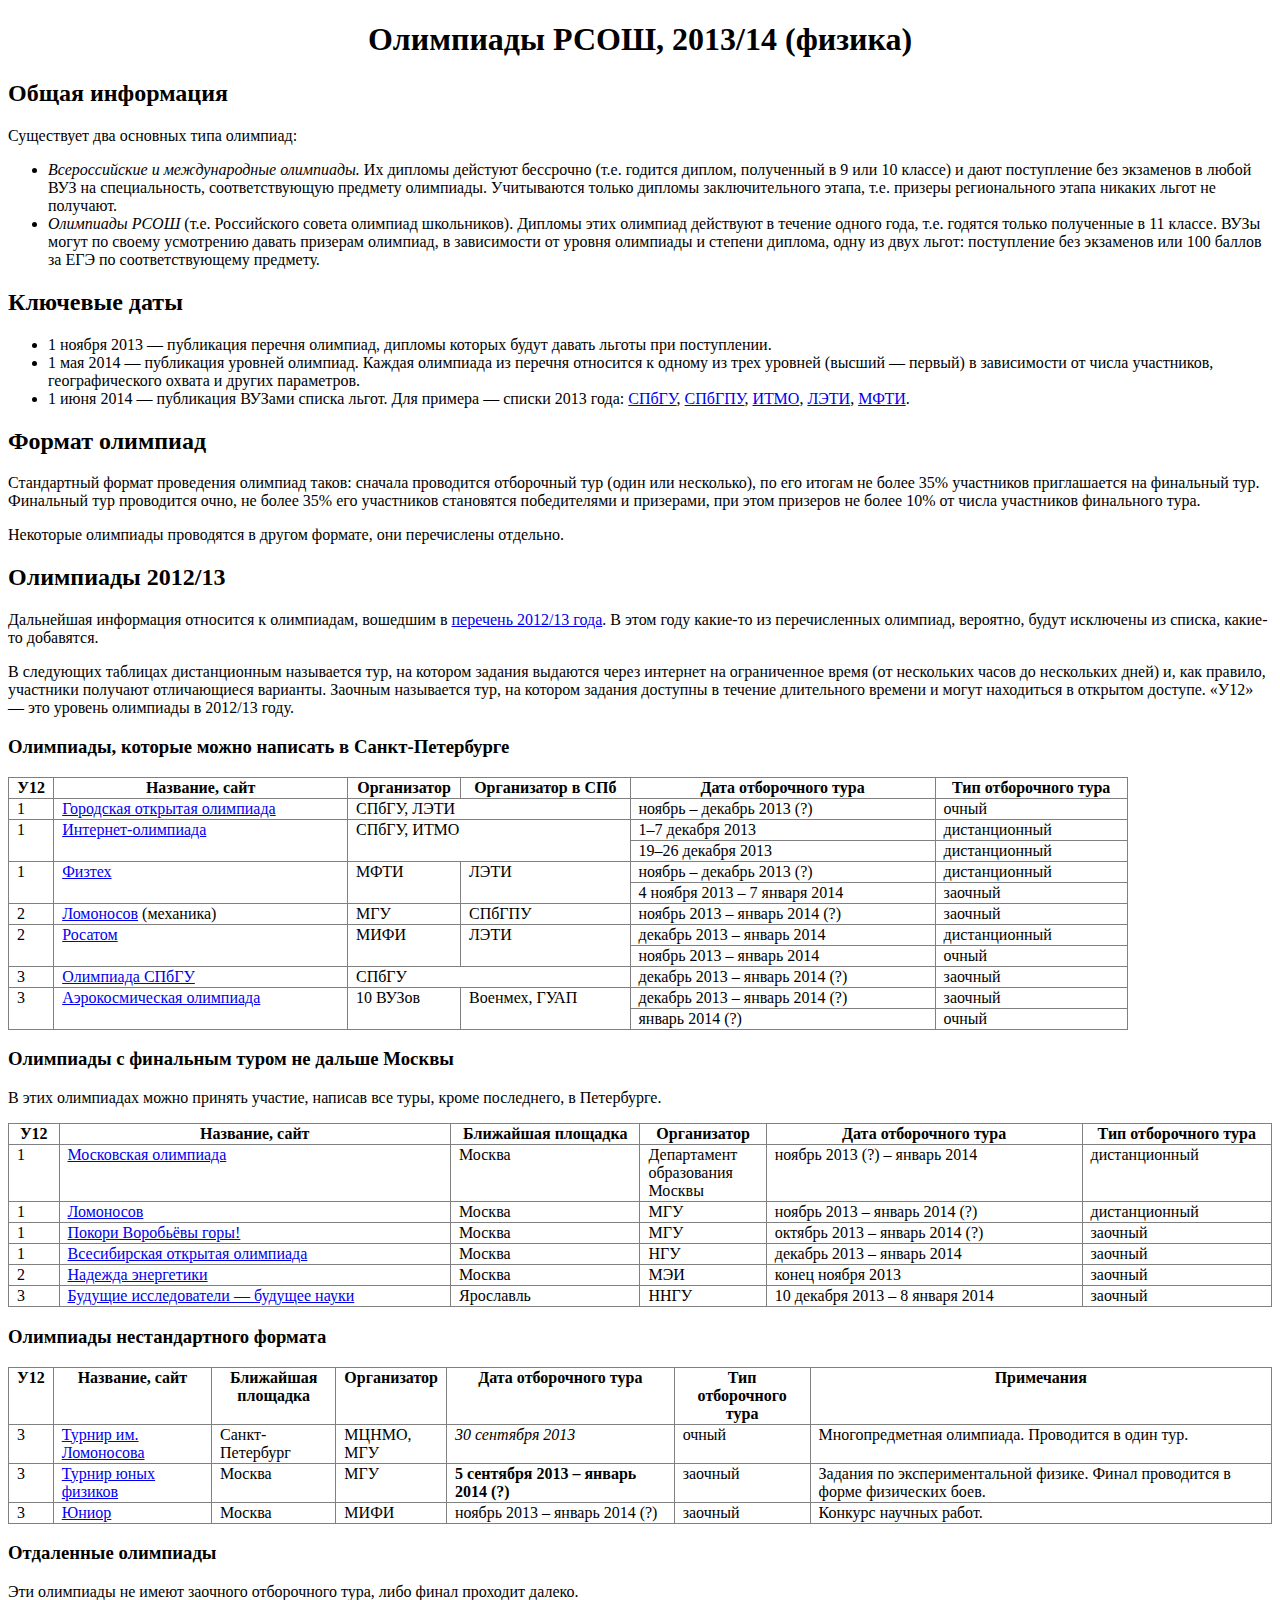
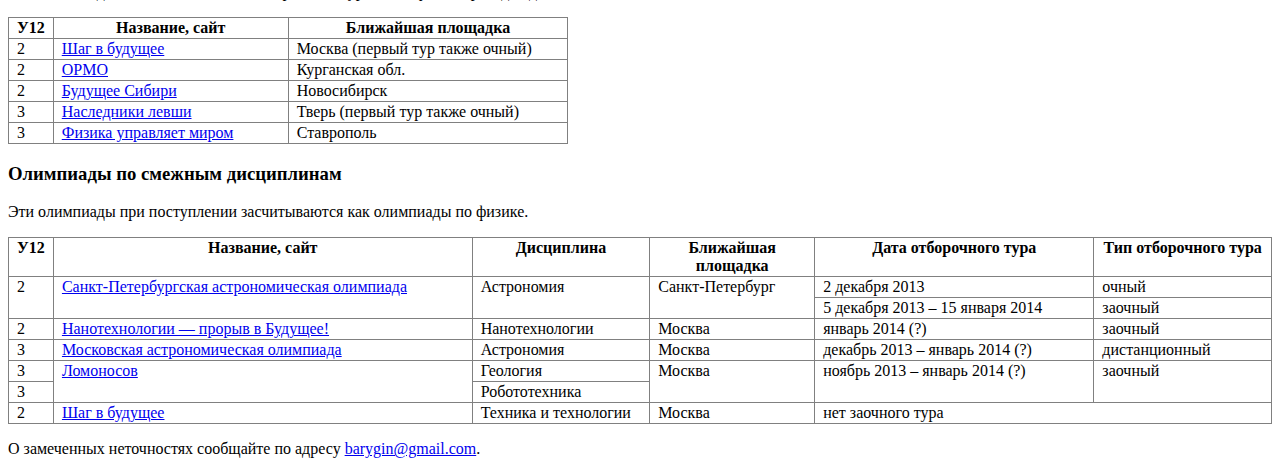
<file: olymp2014.html>
<?xml version="1.0" encoding="utf-8" ?>
<!DOCTYPE html PUBLIC "-//W3C//DTD XHTML 1.0 Transitional//EN" "http://www.w3.org/TR/xhtml1/DTD/xhtml1-transitional.dtd">
<html xmlns="http://www.w3.org/1999/xhtml" xml:lang="en" lang="en">
<head>
<meta http-equiv="Content-Type" content="text/html; charset=utf-8" />
<meta name="generator" content="Docutils 0.10: http://docutils.sourceforge.net/" />
<title>Олимпиады РСОШ, 2013/14 (физика)</title>
<style type="text/css">

/*
:Author: David Goodger (goodger@python.org)
:Id: $Id: html4css1.css 7514 2012-09-14 14:27:12Z milde $
:Copyright: This stylesheet has been placed in the public domain.

Default cascading style sheet for the HTML output of Docutils.

See http://docutils.sf.net/docs/howto/html-stylesheets.html for how to
customize this style sheet.
*/

/* used to remove borders from tables and images */
.borderless, table.borderless td, table.borderless th {
  border: 0 }

table.borderless td, table.borderless th {
  /* Override padding for "table.docutils td" with "! important".
     The right padding separates the table cells. */
  padding: 0 0.5em 0 0 ! important }

.first {
  /* Override more specific margin styles with "! important". */
  margin-top: 0 ! important }

.last, .with-subtitle {
  margin-bottom: 0 ! important }

.hidden {
  display: none }

a.toc-backref {
  text-decoration: none ;
  color: black }

blockquote.epigraph {
  margin: 2em 5em ; }

dl.docutils dd {
  margin-bottom: 0.5em }

object[type="image/svg+xml"], object[type="application/x-shockwave-flash"] {
  overflow: hidden;
}

/* Uncomment (and remove this text!) to get bold-faced definition list terms
dl.docutils dt {
  font-weight: bold }
*/

div.abstract {
  margin: 2em 5em }

div.abstract p.topic-title {
  font-weight: bold ;
  text-align: center }

div.admonition, div.attention, div.caution, div.danger, div.error,
div.hint, div.important, div.note, div.tip, div.warning {
  margin: 2em ;
  border: medium outset ;
  padding: 1em }

div.admonition p.admonition-title, div.hint p.admonition-title,
div.important p.admonition-title, div.note p.admonition-title,
div.tip p.admonition-title {
  font-weight: bold ;
  font-family: sans-serif }

div.attention p.admonition-title, div.caution p.admonition-title,
div.danger p.admonition-title, div.error p.admonition-title,
div.warning p.admonition-title, .code .error {
  color: red ;
  font-weight: bold ;
  font-family: sans-serif }

/* Uncomment (and remove this text!) to get reduced vertical space in
   compound paragraphs.
div.compound .compound-first, div.compound .compound-middle {
  margin-bottom: 0.5em }

div.compound .compound-last, div.compound .compound-middle {
  margin-top: 0.5em }
*/

div.dedication {
  margin: 2em 5em ;
  text-align: center ;
  font-style: italic }

div.dedication p.topic-title {
  font-weight: bold ;
  font-style: normal }

div.figure {
  margin-left: 2em ;
  margin-right: 2em }

div.footer, div.header {
  clear: both;
  font-size: smaller }

div.line-block {
  display: block ;
  margin-top: 1em ;
  margin-bottom: 1em }

div.line-block div.line-block {
  margin-top: 0 ;
  margin-bottom: 0 ;
  margin-left: 1.5em }

div.sidebar {
  margin: 0 0 0.5em 1em ;
  border: medium outset ;
  padding: 1em ;
  background-color: #ffffee ;
  width: 40% ;
  float: right ;
  clear: right }

div.sidebar p.rubric {
  font-family: sans-serif ;
  font-size: medium }

div.system-messages {
  margin: 5em }

div.system-messages h1 {
  color: red }

div.system-message {
  border: medium outset ;
  padding: 1em }

div.system-message p.system-message-title {
  color: red ;
  font-weight: bold }

div.topic {
  margin: 2em }

h1.section-subtitle, h2.section-subtitle, h3.section-subtitle,
h4.section-subtitle, h5.section-subtitle, h6.section-subtitle {
  margin-top: 0.4em }

h1.title {
  text-align: center }

h2.subtitle {
  text-align: center }

hr.docutils {
  width: 75% }

img.align-left, .figure.align-left, object.align-left {
  clear: left ;
  float: left ;
  margin-right: 1em }

img.align-right, .figure.align-right, object.align-right {
  clear: right ;
  float: right ;
  margin-left: 1em }

img.align-center, .figure.align-center, object.align-center {
  display: block;
  margin-left: auto;
  margin-right: auto;
}

.align-left {
  text-align: left }

.align-center {
  clear: both ;
  text-align: center }

.align-right {
  text-align: right }

/* reset inner alignment in figures */
div.align-right {
  text-align: inherit }

/* div.align-center * { */
/*   text-align: left } */

ol.simple, ul.simple {
  margin-bottom: 1em }

ol.arabic {
  list-style: decimal }

ol.loweralpha {
  list-style: lower-alpha }

ol.upperalpha {
  list-style: upper-alpha }

ol.lowerroman {
  list-style: lower-roman }

ol.upperroman {
  list-style: upper-roman }

p.attribution {
  text-align: right ;
  margin-left: 50% }

p.caption {
  font-style: italic }

p.credits {
  font-style: italic ;
  font-size: smaller }

p.label {
  white-space: nowrap }

p.rubric {
  font-weight: bold ;
  font-size: larger ;
  color: maroon ;
  text-align: center }

p.sidebar-title {
  font-family: sans-serif ;
  font-weight: bold ;
  font-size: larger }

p.sidebar-subtitle {
  font-family: sans-serif ;
  font-weight: bold }

p.topic-title {
  font-weight: bold }

pre.address {
  margin-bottom: 0 ;
  margin-top: 0 ;
  font: inherit }

pre.literal-block, pre.doctest-block, pre.math, pre.code {
  margin-left: 2em ;
  margin-right: 2em }

pre.code .ln { color: grey; } /* line numbers */
pre.code, code { background-color: #eeeeee }
pre.code .comment, code .comment { color: #5C6576 }
pre.code .keyword, code .keyword { color: #3B0D06; font-weight: bold }
pre.code .literal.string, code .literal.string { color: #0C5404 }
pre.code .name.builtin, code .name.builtin { color: #352B84 }
pre.code .deleted, code .deleted { background-color: #DEB0A1}
pre.code .inserted, code .inserted { background-color: #A3D289}

span.classifier {
  font-family: sans-serif ;
  font-style: oblique }

span.classifier-delimiter {
  font-family: sans-serif ;
  font-weight: bold }

span.interpreted {
  font-family: sans-serif }

span.option {
  white-space: nowrap }

span.pre {
  white-space: pre }

span.problematic {
  color: red }

span.section-subtitle {
  /* font-size relative to parent (h1..h6 element) */
  font-size: 80% }

table.citation {
  border-left: solid 1px gray;
  margin-left: 1px }

table.docinfo {
  margin: 2em 4em }

table.docutils {
  margin-top: 0.5em ;
  margin-bottom: 0.5em }

table.footnote {
  border-left: solid 1px black;
  margin-left: 1px }

table.docutils td, table.docutils th,
table.docinfo td, table.docinfo th {
  padding-left: 0.5em ;
  padding-right: 0.5em ;
  vertical-align: top }

table.docutils th.field-name, table.docinfo th.docinfo-name {
  font-weight: bold ;
  text-align: left ;
  white-space: nowrap ;
  padding-left: 0 }

h1 tt.docutils, h2 tt.docutils, h3 tt.docutils,
h4 tt.docutils, h5 tt.docutils, h6 tt.docutils {
  font-size: 100% }

ul.auto-toc {
  list-style-type: none }

</style>
<style type="text/css">

table {
border-collapse: collapse;
}

</style>
</head>
<body>
<div class="document" id="id1">
<h1 class="title">Олимпиады РСОШ, 2013/14 (физика)</h1>

<div class="section" id="id2">
<h2>Общая информация</h2>
<p>Существует два основных типа олимпиад:</p>
<ul class="simple">
<li><em>Всероссийские и международные олимпиады.</em>
Их дипломы дейстуют бессрочно (т.е. годится диплом, полученный в 9 или 10
классе) и дают поступление без экзаменов в любой ВУЗ на специальность,
соответствующую предмету олимпиады. Учитываются только дипломы
заключительного этапа, т.е. призеры регионального этапа никаких льгот не
получают.</li>
<li><em>Олимпиады РСОШ</em> (т.е. Российского совета олимпиад школьников).
Дипломы этих олимпиад действуют в течение одного года, т.е. годятся только
полученные в 11 классе. ВУЗы могут по своему усмотрению давать призерам
олимпиад, в зависимости от уровня олимпиады и степени диплома, одну из
двух льгот: поступление без экзаменов или 100 баллов за ЕГЭ по
соответствующему предмету.</li>
</ul>
</div>
<div class="section" id="id3">
<h2>Ключевые даты</h2>
<ul class="simple">
<li>1 ноября 2013 — публикация перечня олимпиад, дипломы которых будут давать
льготы при поступлении.</li>
<li>1 мая 2014 — публикация уровней олимпиад. Каждая олимпиада из перечня
относится к одному из трех уровней (высший — первый) в зависимости от
числа участников, географического охвата и других параметров.</li>
<li>1 июня 2014 — публикация ВУЗами списка льгот. Для примера — списки 2013 года:
<a class="reference external" href="http://www.abiturient.spbu.ru/data/bak/vpo_shcool_lgot_2013.htm">СПбГУ</a>, <a class="reference external" href="http://www.spbstu.ru/education/entrance/doc/rating_olimpiad_2013.pdf">СПбГПУ</a>, <a class="reference external" href="http://abit.ifmo.ru/olymp2013">ИТМО</a>, <a class="reference external" href="http://eltech.ru/assets/files/abiturient/priemnaya-komissiya/pravila-priema/lgoty-predostavlyaemye-pobeditelyam-i-prizeram-olimpiad.doc">ЛЭТИ</a>, <a class="reference external" href="http://mipt.ru/education/abitur/pk/ent2013.html">МФТИ</a>.</li>
</ul>
</div>
<div class="section" id="id9">
<h2>Формат олимпиад</h2>
<p>Стандартный формат проведения олимпиад таков: сначала проводится отборочный тур
(один или несколько), по его итогам не более 35% участников приглашается на
финальный тур. Финальный тур проводится очно, не более 35% его участников
становятся победителями и призерами, при этом призеров не более 10% от числа
участников финального тура.</p>
<p>Некоторые олимпиады проводятся в другом формате, они перечислены отдельно.</p>
</div>
<div class="section" id="id10">
<h2>Олимпиады 2012/13</h2>
<p>Дальнейшая информация относится к олимпиадам, вошедшим в <a class="reference external" href="http://минобрнауки.рф/документы/3385/файл/2203/13.05.16-Письмо_ИР-388.pdf">перечень 2012/13
года</a>. В этом году какие-то из перечисленных олимпиад, вероятно, будут
исключены из списка, какие-то добавятся.</p>
<p>В следующих таблицах дистанционным называется тур, на котором задания
выдаются через интернет на ограниченное время (от нескольких часов до
нескольких дней) и, как правило, участники получают отличающиеся варианты.
Заочным называется тур, на котором задания доступны в течение длительного
времени и могут находиться в открытом доступе.
«У12» — это уровень олимпиады в 2012/13 году.</p>
<div class="section" id="id12">
<h3>Олимпиады, которые можно написать в Санкт-Петербурге</h3>
<table border="1" class="docutils">
<colgroup>
<col width="4%" />
<col width="26%" />
<col width="10%" />
<col width="15%" />
<col width="27%" />
<col width="17%" />
</colgroup>
<thead valign="bottom">
<tr><th class="head">У12</th>
<th class="head">Название, сайт</th>
<th class="head">Организатор</th>
<th class="head">Организатор в СПб</th>
<th class="head">Дата отборочного тура</th>
<th class="head">Тип отборочного тура</th>
</tr>
</thead>
<tbody valign="top">
<tr><td>1</td>
<td><a class="reference external" href="http://physolymp.spb.ru/">Городская открытая олимпиада</a></td>
<td colspan="2">СПбГУ, ЛЭТИ</td>
<td>ноябрь – декабрь 2013 (?)</td>
<td>очный</td>
</tr>
<tr><td rowspan="2">1</td>
<td rowspan="2"><a class="reference external" href="http://barsic.spbu.ru/olymp/index.html">Интернет-олимпиада</a></td>
<td colspan="2" rowspan="2">СПбГУ, ИТМО</td>
<td>1–7 декабря 2013</td>
<td>дистанционный</td>
</tr>
<tr><td>19–26 декабря 2013</td>
<td>дистанционный</td>
</tr>
<tr><td rowspan="2">1</td>
<td rowspan="2"><a class="reference external" href="http://olymp.mipt.ru/index.html">Физтех</a></td>
<td rowspan="2">МФТИ</td>
<td rowspan="2">ЛЭТИ</td>
<td>ноябрь – декабрь 2013 (?)</td>
<td>дистанционный</td>
</tr>
<tr><td>4 ноября 2013 – 7 января 2014</td>
<td>заочный</td>
</tr>
<tr><td>2</td>
<td><a class="reference external" href="http://lomonosov.msu.ru/">Ломоносов</a> (механика)</td>
<td>МГУ</td>
<td>СПбГПУ</td>
<td>ноябрь 2013 – январь 2014 (?)</td>
<td>заочный</td>
</tr>
<tr><td rowspan="2">2</td>
<td rowspan="2"><a class="reference external" href="http://mephi.ru/entrant/olimpiads/rosatom/">Росатом</a></td>
<td rowspan="2">МИФИ</td>
<td rowspan="2">ЛЭТИ</td>
<td>декабрь 2013 – январь 2014</td>
<td>дистанционный</td>
</tr>
<tr><td>ноябрь 2013 – январь 2014</td>
<td>очный</td>
</tr>
<tr><td>3</td>
<td><a class="reference external" href="http://abiturient.spbu.ru/index.php/russkij/olimpiada-shkolnikov/fizika">Олимпиада СПбГУ</a></td>
<td colspan="2">СПбГУ</td>
<td>декабрь 2013 – январь 2014 (?)</td>
<td>заочный</td>
</tr>
<tr><td rowspan="2">3</td>
<td rowspan="2"><a class="reference external" href="http://www.spaceolymp.ru/">Аэрокосмическая олимпиада</a></td>
<td rowspan="2">10 ВУЗов</td>
<td rowspan="2">Военмех, ГУАП</td>
<td>декабрь 2013 – январь 2014 (?)</td>
<td>заочный</td>
</tr>
<tr><td>январь 2014 (?)</td>
<td>очный</td>
</tr>
</tbody>
</table>
</div>
<div class="section" id="id20">
<h3>Олимпиады с финальным туром не дальше Москвы</h3>
<p>В этих олимпиадах можно принять участие, написав все туры, кроме последнего, в Петербурге.</p>
<table border="1" class="docutils">
<colgroup>
<col width="4%" />
<col width="31%" />
<col width="15%" />
<col width="10%" />
<col width="25%" />
<col width="16%" />
</colgroup>
<thead valign="bottom">
<tr><th class="head">У12</th>
<th class="head">Название, сайт</th>
<th class="head">Ближайшая площадка</th>
<th class="head">Организатор</th>
<th class="head">Дата отборочного тура</th>
<th class="head">Тип отборочного тура</th>
</tr>
</thead>
<tbody valign="top">
<tr><td>1</td>
<td><a class="reference external" href="http://mosphys.olimpiada.ru/">Московская олимпиада</a></td>
<td>Москва</td>
<td>Департамент
образования
Москвы</td>
<td>ноябрь 2013 (?) – январь 2014</td>
<td>дистанционный</td>
</tr>
<tr><td>1</td>
<td><a class="reference external" href="http://lomonosov.msu.ru/">Ломоносов</a></td>
<td>Москва</td>
<td>МГУ</td>
<td>ноябрь 2013 – январь 2014 (?)</td>
<td>дистанционный</td>
</tr>
<tr><td>1</td>
<td><a class="reference external" href="http://www.mk.ru/msu/">Покори Воробьёвы горы!</a></td>
<td>Москва</td>
<td>МГУ</td>
<td>октябрь 2013 – январь 2014 (?)</td>
<td>заочный</td>
</tr>
<tr><td>1</td>
<td><a class="reference external" href="http://vsesib.nsesc.ru/">Всесибирская открытая олимпиада</a></td>
<td>Москва</td>
<td>НГУ</td>
<td>декабрь 2013 – январь 2014</td>
<td>заочный</td>
</tr>
<tr><td>2</td>
<td><a class="reference external" href="http://www.energy-hope.ru/">Надежда энергетики</a></td>
<td>Москва</td>
<td>МЭИ</td>
<td>конец ноября 2013</td>
<td>заочный</td>
</tr>
<tr><td>3</td>
<td><a class="reference external" href="http://www.unn.ru/bibn/">Будущие исследователи — будущее науки</a></td>
<td>Ярославль</td>
<td>ННГУ</td>
<td>10 декабря 2013 – 8 января 2014</td>
<td>заочный</td>
</tr>
</tbody>
</table>
</div>
<div class="section" id="id26">
<h3>Олимпиады нестандартного формата</h3>
<table border="1" class="docutils">
<colgroup>
<col width="2%" />
<col width="13%" />
<col width="10%" />
<col width="6%" />
<col width="19%" />
<col width="11%" />
<col width="39%" />
</colgroup>
<thead valign="bottom">
<tr><th class="head">У12</th>
<th class="head">Название, сайт</th>
<th class="head">Ближайшая площадка</th>
<th class="head">Организатор</th>
<th class="head">Дата отборочного тура</th>
<th class="head">Тип отборочного тура</th>
<th class="head">Примечания</th>
</tr>
</thead>
<tbody valign="top">
<tr><td>3</td>
<td><a class="reference external" href="http://olympiads.mccme.ru/turlom/">Турнир им. Ломоносова</a></td>
<td>Санкт-Петербург</td>
<td>МЦНМО, МГУ</td>
<td><em>30 сентября 2013</em></td>
<td>очный</td>
<td>Многопредметная олимпиада. Проводится в один тур.</td>
</tr>
<tr><td>3</td>
<td><a class="reference external" href="http://www.rusypt.msu.ru/index.shtml">Турнир юных физиков</a></td>
<td>Москва</td>
<td>МГУ</td>
<td><strong>5 сентября 2013 – январь 2014 (?)</strong></td>
<td>заочный</td>
<td>Задания по экспериментальной физике. Финал проводится в форме физических боев.</td>
</tr>
<tr><td>3</td>
<td><a class="reference external" href="http://junior-fair.org/">Юниор</a></td>
<td>Москва</td>
<td>МИФИ</td>
<td>ноябрь 2013 – январь 2014 (?)</td>
<td>заочный</td>
<td>Конкурс научных работ.</td>
</tr>
</tbody>
</table>
</div>
<div class="section" id="id30">
<h3>Отдаленные олимпиады</h3>
<p>Эти олимпиады не имеют заочного отборочного тура, либо финал проходит далеко.</p>
<table border="1" class="docutils">
<colgroup>
<col width="8%" />
<col width="42%" />
<col width="51%" />
</colgroup>
<thead valign="bottom">
<tr><th class="head">У12</th>
<th class="head">Название, сайт</th>
<th class="head">Ближайшая площадка</th>
</tr>
</thead>
<tbody valign="top">
<tr><td>2</td>
<td><a class="reference external" href="http://cendop.bmstu.ru/olymp/">Шаг в будущее</a></td>
<td>Москва (первый тур также очный)</td>
</tr>
<tr><td>2</td>
<td><a class="reference external" href="http://abiturient.tsu.ru/ormo/">ОРМО</a></td>
<td>Курганская обл.</td>
</tr>
<tr><td>2</td>
<td><a class="reference external" href="http://olympiada-sfo.nstu.ru/">Будущее Сибири</a></td>
<td>Новосибирск</td>
</tr>
<tr><td>3</td>
<td><a class="reference external" href="http://tsu.tula.ru/abitur/olimp/">Наследники левши</a></td>
<td>Тверь (первый тур также очный)</td>
</tr>
<tr><td>3</td>
<td><a class="reference external" href="http://school.ncstu.ru/formRegOlymp">Физика управляет миром</a></td>
<td>Ставрополь</td>
</tr>
</tbody>
</table>
</div>
<div class="section" id="id36">
<h3>Олимпиады по смежным дисциплинам</h3>
<p>Эти олимпиады при поступлении засчитываются как олимпиады по физике.</p>
<table border="1" class="docutils">
<colgroup>
<col width="3%" />
<col width="33%" />
<col width="14%" />
<col width="13%" />
<col width="22%" />
<col width="14%" />
</colgroup>
<thead valign="bottom">
<tr><th class="head">У12</th>
<th class="head">Название, сайт</th>
<th class="head">Дисциплина</th>
<th class="head">Ближайшая площадка</th>
<th class="head">Дата отборочного тура</th>
<th class="head">Тип отборочного тура</th>
</tr>
</thead>
<tbody valign="top">
<tr><td rowspan="2">2</td>
<td rowspan="2"><a class="reference external" href="http://school.astro.spbu.ru/">Санкт-Петербургская астрономическая олимпиада</a></td>
<td rowspan="2">Астрономия</td>
<td rowspan="2">Санкт-Петербург</td>
<td>2 декабря 2013</td>
<td>очный</td>
</tr>
<tr><td>5 декабря 2013 – 15 января 2014</td>
<td>заочный</td>
</tr>
<tr><td>2</td>
<td><a class="reference external" href="http://www.nanometer.ru/olymp2_o7.html">Нанотехнологии — прорыв в Будущее!</a></td>
<td>Нанотехнологии</td>
<td>Москва</td>
<td>январь 2014 (?)</td>
<td>заочный</td>
</tr>
<tr><td>3</td>
<td><a class="reference external" href="http://mosastro.olimpiada.ru/">Московская астрономическая олимпиада</a></td>
<td>Астрономия</td>
<td>Москва</td>
<td>декабрь 2013 – январь 2014 (?)</td>
<td>дистанционный</td>
</tr>
<tr><td>3</td>
<td rowspan="2"><a class="reference external" href="http://lomonosov.msu.ru/">Ломоносов</a></td>
<td>Геология</td>
<td rowspan="2">Москва</td>
<td rowspan="2">ноябрь 2013 – январь 2014 (?)</td>
<td rowspan="2">заочный</td>
</tr>
<tr><td>3</td>
<td>Робототехника</td>
</tr>
<tr><td>2</td>
<td><a class="reference external" href="http://cendop.bmstu.ru/olymp/">Шаг в будущее</a></td>
<td>Техника и технологии</td>
<td>Москва</td>
<td colspan="2">нет заочного тура</td>
</tr>
</tbody>
</table>
<p>О замеченных неточностях сообщайте по адресу <a class="reference external" href="mailto:barygin&#64;gmail.com">barygin&#64;gmail.com</a>.</p>
</div>
</div>
</div>
</body>
</html>
</file>
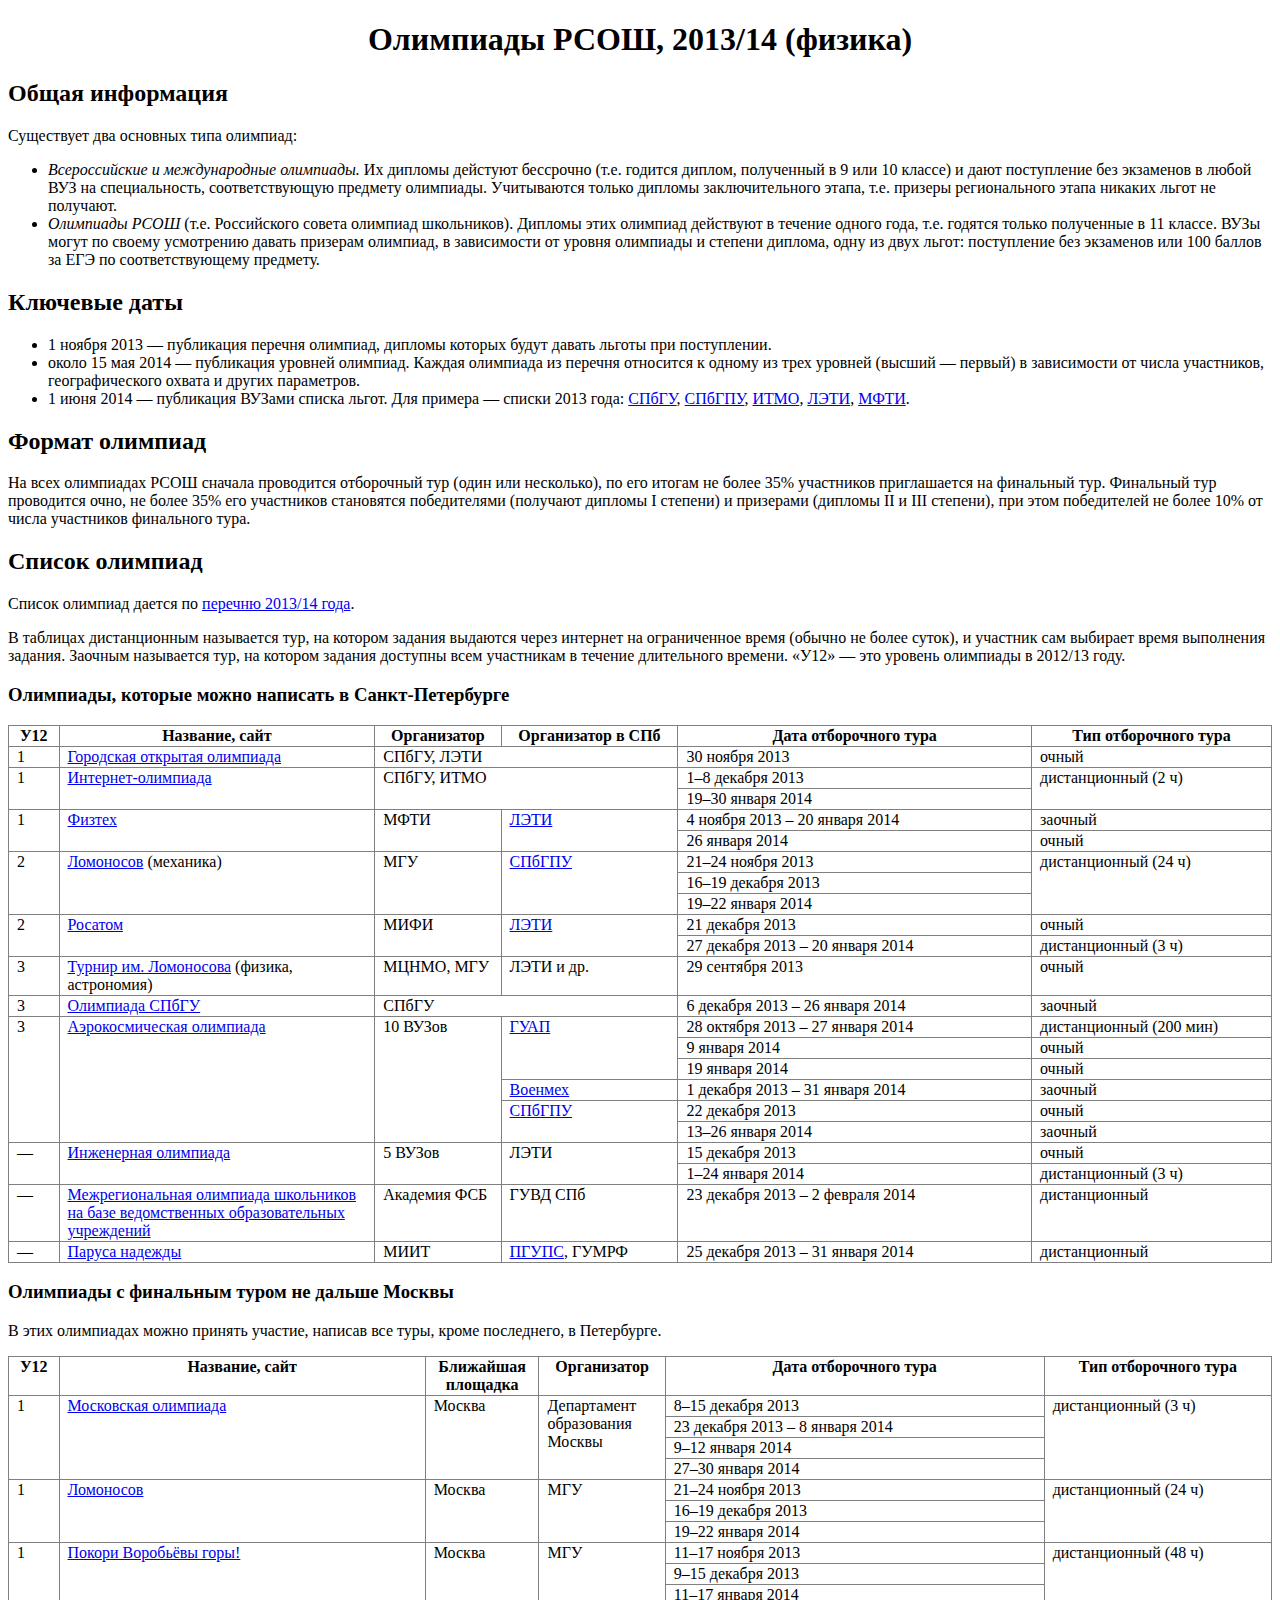
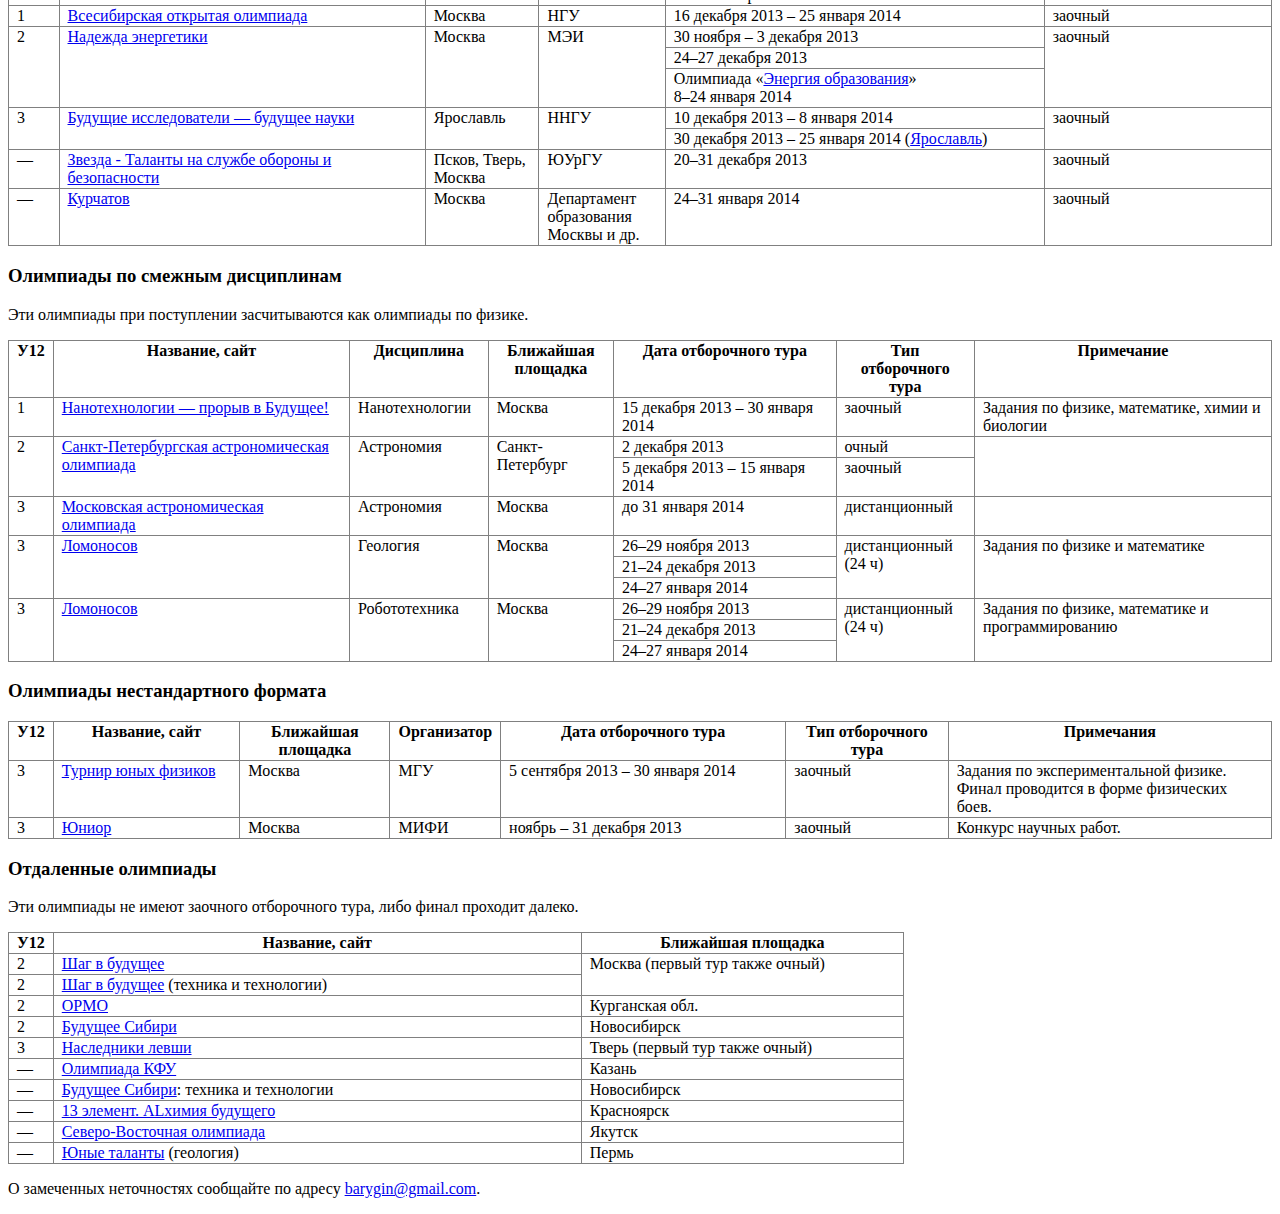
<file: teaching/olymp2014.html>
<?xml version="1.0" encoding="utf-8" ?>
<!DOCTYPE html PUBLIC "-//W3C//DTD XHTML 1.0 Transitional//EN" "http://www.w3.org/TR/xhtml1/DTD/xhtml1-transitional.dtd">
<html xmlns="http://www.w3.org/1999/xhtml" xml:lang="en" lang="en">
<head>
<meta http-equiv="Content-Type" content="text/html; charset=utf-8" />
<meta name="generator" content="Docutils 0.11: http://docutils.sourceforge.net/" />
<title>Олимпиады РСОШ, 2013/14 (физика)</title>
<style type="text/css">

/*
:Author: David Goodger (goodger@python.org)
:Id: $Id: html4css1.css 7614 2013-02-21 15:55:51Z milde $
:Copyright: This stylesheet has been placed in the public domain.

Default cascading style sheet for the HTML output of Docutils.

See http://docutils.sf.net/docs/howto/html-stylesheets.html for how to
customize this style sheet.
*/

/* used to remove borders from tables and images */
.borderless, table.borderless td, table.borderless th {
  border: 0 }

table.borderless td, table.borderless th {
  /* Override padding for "table.docutils td" with "! important".
     The right padding separates the table cells. */
  padding: 0 0.5em 0 0 ! important }

.first {
  /* Override more specific margin styles with "! important". */
  margin-top: 0 ! important }

.last, .with-subtitle {
  margin-bottom: 0 ! important }

.hidden {
  display: none }

a.toc-backref {
  text-decoration: none ;
  color: black }

blockquote.epigraph {
  margin: 2em 5em ; }

dl.docutils dd {
  margin-bottom: 0.5em }

object[type="image/svg+xml"], object[type="application/x-shockwave-flash"] {
  overflow: hidden;
}

/* Uncomment (and remove this text!) to get bold-faced definition list terms
dl.docutils dt {
  font-weight: bold }
*/

div.abstract {
  margin: 2em 5em }

div.abstract p.topic-title {
  font-weight: bold ;
  text-align: center }

div.admonition, div.attention, div.caution, div.danger, div.error,
div.hint, div.important, div.note, div.tip, div.warning {
  margin: 2em ;
  border: medium outset ;
  padding: 1em }

div.admonition p.admonition-title, div.hint p.admonition-title,
div.important p.admonition-title, div.note p.admonition-title,
div.tip p.admonition-title {
  font-weight: bold ;
  font-family: sans-serif }

div.attention p.admonition-title, div.caution p.admonition-title,
div.danger p.admonition-title, div.error p.admonition-title,
div.warning p.admonition-title, .code .error {
  color: red ;
  font-weight: bold ;
  font-family: sans-serif }

/* Uncomment (and remove this text!) to get reduced vertical space in
   compound paragraphs.
div.compound .compound-first, div.compound .compound-middle {
  margin-bottom: 0.5em }

div.compound .compound-last, div.compound .compound-middle {
  margin-top: 0.5em }
*/

div.dedication {
  margin: 2em 5em ;
  text-align: center ;
  font-style: italic }

div.dedication p.topic-title {
  font-weight: bold ;
  font-style: normal }

div.figure {
  margin-left: 2em ;
  margin-right: 2em }

div.footer, div.header {
  clear: both;
  font-size: smaller }

div.line-block {
  display: block ;
  margin-top: 1em ;
  margin-bottom: 1em }

div.line-block div.line-block {
  margin-top: 0 ;
  margin-bottom: 0 ;
  margin-left: 1.5em }

div.sidebar {
  margin: 0 0 0.5em 1em ;
  border: medium outset ;
  padding: 1em ;
  background-color: #ffffee ;
  width: 40% ;
  float: right ;
  clear: right }

div.sidebar p.rubric {
  font-family: sans-serif ;
  font-size: medium }

div.system-messages {
  margin: 5em }

div.system-messages h1 {
  color: red }

div.system-message {
  border: medium outset ;
  padding: 1em }

div.system-message p.system-message-title {
  color: red ;
  font-weight: bold }

div.topic {
  margin: 2em }

h1.section-subtitle, h2.section-subtitle, h3.section-subtitle,
h4.section-subtitle, h5.section-subtitle, h6.section-subtitle {
  margin-top: 0.4em }

h1.title {
  text-align: center }

h2.subtitle {
  text-align: center }

hr.docutils {
  width: 75% }

img.align-left, .figure.align-left, object.align-left {
  clear: left ;
  float: left ;
  margin-right: 1em }

img.align-right, .figure.align-right, object.align-right {
  clear: right ;
  float: right ;
  margin-left: 1em }

img.align-center, .figure.align-center, object.align-center {
  display: block;
  margin-left: auto;
  margin-right: auto;
}

.align-left {
  text-align: left }

.align-center {
  clear: both ;
  text-align: center }

.align-right {
  text-align: right }

/* reset inner alignment in figures */
div.align-right {
  text-align: inherit }

/* div.align-center * { */
/*   text-align: left } */

ol.simple, ul.simple {
  margin-bottom: 1em }

ol.arabic {
  list-style: decimal }

ol.loweralpha {
  list-style: lower-alpha }

ol.upperalpha {
  list-style: upper-alpha }

ol.lowerroman {
  list-style: lower-roman }

ol.upperroman {
  list-style: upper-roman }

p.attribution {
  text-align: right ;
  margin-left: 50% }

p.caption {
  font-style: italic }

p.credits {
  font-style: italic ;
  font-size: smaller }

p.label {
  white-space: nowrap }

p.rubric {
  font-weight: bold ;
  font-size: larger ;
  color: maroon ;
  text-align: center }

p.sidebar-title {
  font-family: sans-serif ;
  font-weight: bold ;
  font-size: larger }

p.sidebar-subtitle {
  font-family: sans-serif ;
  font-weight: bold }

p.topic-title {
  font-weight: bold }

pre.address {
  margin-bottom: 0 ;
  margin-top: 0 ;
  font: inherit }

pre.literal-block, pre.doctest-block, pre.math, pre.code {
  margin-left: 2em ;
  margin-right: 2em }

pre.code .ln { color: grey; } /* line numbers */
pre.code, code { background-color: #eeeeee }
pre.code .comment, code .comment { color: #5C6576 }
pre.code .keyword, code .keyword { color: #3B0D06; font-weight: bold }
pre.code .literal.string, code .literal.string { color: #0C5404 }
pre.code .name.builtin, code .name.builtin { color: #352B84 }
pre.code .deleted, code .deleted { background-color: #DEB0A1}
pre.code .inserted, code .inserted { background-color: #A3D289}

span.classifier {
  font-family: sans-serif ;
  font-style: oblique }

span.classifier-delimiter {
  font-family: sans-serif ;
  font-weight: bold }

span.interpreted {
  font-family: sans-serif }

span.option {
  white-space: nowrap }

span.pre {
  white-space: pre }

span.problematic {
  color: red }

span.section-subtitle {
  /* font-size relative to parent (h1..h6 element) */
  font-size: 80% }

table.citation {
  border-left: solid 1px gray;
  margin-left: 1px }

table.docinfo {
  margin: 2em 4em }

table.docutils {
  margin-top: 0.5em ;
  margin-bottom: 0.5em }

table.footnote {
  border-left: solid 1px black;
  margin-left: 1px }

table.docutils td, table.docutils th,
table.docinfo td, table.docinfo th {
  padding-left: 0.5em ;
  padding-right: 0.5em ;
  vertical-align: top }

table.docutils th.field-name, table.docinfo th.docinfo-name {
  font-weight: bold ;
  text-align: left ;
  white-space: nowrap ;
  padding-left: 0 }

/* "booktabs" style (no vertical lines) */
table.docutils.booktabs {
  border: 0px;
  border-top: 2px solid;
  border-bottom: 2px solid;
  border-collapse: collapse;
}
table.docutils.booktabs * {
  border: 0px;
}
table.docutils.booktabs th {
  border-bottom: thin solid;
  text-align: left;
}

h1 tt.docutils, h2 tt.docutils, h3 tt.docutils,
h4 tt.docutils, h5 tt.docutils, h6 tt.docutils {
  font-size: 100% }

ul.auto-toc {
  list-style-type: none }

</style>
<style type="text/css">

table {
border-collapse: collapse;
}

</style>
</head>
<body>
<div class="document" id="id1">
<h1 class="title">Олимпиады РСОШ, 2013/14 (физика)</h1>

<div class="section" id="id2">
<h2>Общая информация</h2>
<p>Существует два основных типа олимпиад:</p>
<ul class="simple">
<li><em>Всероссийские и международные олимпиады.</em>
Их дипломы дейстуют бессрочно (т.е. годится диплом, полученный в 9 или 10
классе) и дают поступление без экзаменов в любой ВУЗ на специальность,
соответствующую предмету олимпиады. Учитываются только дипломы
заключительного этапа, т.е. призеры регионального этапа никаких льгот не
получают.</li>
<li><em>Олимпиады РСОШ</em> (т.е. Российского совета олимпиад школьников).
Дипломы этих олимпиад действуют в течение одного года, т.е. годятся только
полученные в 11 классе. ВУЗы могут по своему усмотрению давать призерам
олимпиад, в зависимости от уровня олимпиады и степени диплома, одну из
двух льгот: поступление без экзаменов или 100 баллов за ЕГЭ по
соответствующему предмету.</li>
</ul>
</div>
<div class="section" id="id3">
<h2>Ключевые даты</h2>
<ul class="simple">
<li>1 ноября 2013 — публикация перечня олимпиад, дипломы которых будут давать
льготы при поступлении.</li>
<li>около 15 мая 2014 — публикация уровней олимпиад. Каждая олимпиада из перечня
относится к одному из трех уровней (высший — первый) в зависимости от
числа участников, географического охвата и других параметров.</li>
<li>1 июня 2014 — публикация ВУЗами списка льгот. Для примера — списки 2013 года:
<a class="reference external" href="http://www.abiturient.spbu.ru/data/bak/vpo_shcool_lgot_2013.htm">СПбГУ</a>, <a class="reference external" href="http://www.spbstu.ru/education/entrance/doc/rating_olimpiad_2013.pdf">СПбГПУ</a>, <a class="reference external" href="http://abit.ifmo.ru/olymp2013">ИТМО</a>, <a class="reference external" href="http://eltech.ru/assets/files/abiturient/priemnaya-komissiya/pravila-priema/lgoty-predostavlyaemye-pobeditelyam-i-prizeram-olimpiad.doc">ЛЭТИ</a>, <a class="reference external" href="http://mipt.ru/education/abitur/pk/ent2013.html">МФТИ</a>.</li>
</ul>
</div>
<div class="section" id="id9">
<h2>Формат олимпиад</h2>
<p>На всех олимпиадах РСОШ сначала проводится отборочный тур
(один или несколько), по его итогам не более 35% участников приглашается на
финальный тур. Финальный тур проводится очно, не более 35% его участников
становятся победителями (получают дипломы I степени) и призерами
(дипломы II и III степени), при этом победителей не более 10% от числа
участников финального тура.</p>
</div>
<div class="section" id="id10">
<h2>Список олимпиад</h2>
<p>Список олимпиад дается по <a class="reference external" href="http://миролимпиад.рф/shared/files/201401/7_32635.pdf">перечню 2013/14 года</a>.</p>
<p>В таблицах дистанционным называется тур, на котором задания
выдаются через интернет на ограниченное время (обычно не более суток),
и участник сам выбирает время выполнения задания.
Заочным называется тур, на котором задания доступны всем участникам
в течение длительного времени.
«У12» — это уровень олимпиады в 2012/13 году.</p>
<div class="section" id="id12">
<h3>Олимпиады, которые можно написать в Санкт-Петербурге</h3>
<table border="1" class="docutils">
<colgroup>
<col width="4%" />
<col width="25%" />
<col width="10%" />
<col width="14%" />
<col width="28%" />
<col width="19%" />
</colgroup>
<thead valign="bottom">
<tr><th class="head">У12</th>
<th class="head">Название, сайт</th>
<th class="head">Организатор</th>
<th class="head">Организатор в СПб</th>
<th class="head">Дата отборочного тура</th>
<th class="head">Тип отборочного тура</th>
</tr>
</thead>
<tbody valign="top">
<tr><td>1</td>
<td><a class="reference external" href="http://physolymp.spb.ru/">Городская открытая олимпиада</a></td>
<td colspan="2">СПбГУ, ЛЭТИ</td>
<td>30&nbsp;ноября 2013</td>
<td>очный</td>
</tr>
<tr><td rowspan="2">1</td>
<td rowspan="2"><a class="reference external" href="http://distolymp2.spbu.ru/olymp/">Интернет-олимпиада</a></td>
<td colspan="2" rowspan="2">СПбГУ, ИТМО</td>
<td>1–8&nbsp;декабря 2013</td>
<td rowspan="2">дистанционный (2&nbsp;ч)</td>
</tr>
<tr><td>19–30&nbsp;января 2014</td>
</tr>
<tr><td rowspan="2">1</td>
<td rowspan="2"><a class="reference external" href="http://olymp.mipt.ru/">Физтех</a></td>
<td rowspan="2">МФТИ</td>
<td rowspan="2"><a class="reference external" href="http://eltech.ru/ru/abiturientam/olimpiady-shkolnikov/olimpiady-fizteh">ЛЭТИ</a></td>
<td>4&nbsp;ноября 2013 – 20&nbsp;января 2014</td>
<td>заочный</td>
</tr>
<tr><td>26&nbsp;января 2014</td>
<td>очный</td>
</tr>
<tr><td rowspan="3">2</td>
<td rowspan="3"><a class="reference external" href="http://olymp.msu.ru/">Ломоносов</a> (механика)</td>
<td rowspan="3">МГУ</td>
<td rowspan="3"><a class="reference external" href="http://tm.spbstu.ru/Lomonosov">СПбГПУ</a></td>
<td>21–24&nbsp;ноября 2013</td>
<td rowspan="3">дистанционный (24&nbsp;ч)</td>
</tr>
<tr><td>16–19&nbsp;декабря 2013</td>
</tr>
<tr><td>19–22&nbsp;января 2014</td>
</tr>
<tr><td rowspan="2">2</td>
<td rowspan="2"><a class="reference external" href="http://mephi.ru/entrant/olimpiads/rosatom/">Росатом</a></td>
<td rowspan="2">МИФИ</td>
<td rowspan="2"><a class="reference external" href="http://eltech.ru/ru/abiturientam/olimpiady-shkolnikov/olimpiada-rosatom">ЛЭТИ</a></td>
<td>21&nbsp;декабря 2013</td>
<td>очный</td>
</tr>
<tr><td>27&nbsp;декабря 2013 – 20&nbsp;января 2014</td>
<td>дистанционный (3&nbsp;ч)</td>
</tr>
<tr><td>3</td>
<td><a class="reference external" href="http://turlom.olimpiada.ru/">Турнир им. Ломоносова</a>
(физика, астрономия)</td>
<td>МЦНМО, МГУ</td>
<td>ЛЭТИ и др.</td>
<td>29&nbsp;сентября 2013</td>
<td>очный</td>
</tr>
<tr><td>3</td>
<td><a class="reference external" href="http://abiturient.spbu.ru/index.php/russkij/olimpiada-shkolnikov">Олимпиада СПбГУ</a></td>
<td colspan="2">СПбГУ</td>
<td>6&nbsp;декабря 2013 – 26&nbsp;января 2014</td>
<td>заочный</td>
</tr>
<tr><td rowspan="6">3</td>
<td rowspan="6"><a class="reference external" href="http://www.spaceolymp.ru/">Аэрокосмическая олимпиада</a></td>
<td rowspan="6">10 ВУЗов</td>
<td rowspan="3"><a class="reference external" href="http://portal.guap.ru/?n=priem&amp;p=ol_aero_2013">ГУАП</a></td>
<td>28&nbsp;октября 2013 – 27&nbsp;января 2014</td>
<td>дистанционный (200&nbsp;мин)</td>
</tr>
<tr><td>9&nbsp;января&nbsp;2014</td>
<td>очный</td>
</tr>
<tr><td>19&nbsp;января&nbsp;2014</td>
<td>очный</td>
</tr>
<tr><td><a class="reference external" href="http://www.voenmeh.ru/abiturients/olimp">Военмех</a></td>
<td>1&nbsp;декабря 2013 – 31&nbsp;января 2014</td>
<td>заочный</td>
</tr>
<tr><td rowspan="2"><a class="reference external" href="http://www.spbstu.ru/education/entrance/olympiades.asp">СПбГПУ</a></td>
<td>22&nbsp;декабря 2013</td>
<td>очный</td>
</tr>
<tr><td>13–26&nbsp;января 2014</td>
<td>заочный</td>
</tr>
<tr><td rowspan="2">—</td>
<td rowspan="2"><a class="reference external" href="http://eltech.ru/ru/abiturientam/olimpiady-shkolnikov/inzhenernaya-olimpiada-shkolnikov">Инженерная олимпиада</a></td>
<td rowspan="2">5 ВУЗов</td>
<td rowspan="2">ЛЭТИ</td>
<td>15&nbsp;декабря 2013</td>
<td>очный</td>
</tr>
<tr><td>1–24&nbsp;января 2014</td>
<td>дистанционный (3&nbsp;ч)</td>
</tr>
<tr><td>—</td>
<td><a class="reference external" href="http://www.v-olymp.ru/volmp_physic/">Межрегиональная олимпиада школьников на базе ведомственных образовательных учреждений</a></td>
<td>Академия ФСБ</td>
<td>ГУВД СПб</td>
<td>23&nbsp;декабря 2013 – 2&nbsp;февраля 2014</td>
<td>дистанционный</td>
</tr>
<tr><td>—</td>
<td><a class="reference external" href="http://miit.ru/portal/page/portal/miit/information?id_page=3077&amp;id_pi_top=1265&amp;id_pi_mmr=1271&amp;id_pi_cpm=3&amp;id_pi_st=3102&amp;id_pi_mm=48&amp;id_pi_m2l=5&amp;id_pi_mmc=64&amp;curr_page_mmc=1&amp;curr_page_mmr=1&amp;curr_page_st=1&amp;view_mode_top=1&amp;id_info_st=127031&amp;ct_mmc=2&amp;ct_mmr=2&amp;id_info_mmr=2411&amp;ct_st=3">Паруса надежды</a></td>
<td>МИИТ</td>
<td><a class="reference external" href="http://www.pgups.ru/abitur/olimpiady/parusa_nadegdy/">ПГУПС</a>, ГУМРФ</td>
<td>25&nbsp;декабря 2013 – 31&nbsp;января 2014</td>
<td>дистанционный</td>
</tr>
</tbody>
</table>
</div>
<div class="section" id="id31">
<h3>Олимпиады с финальным туром не дальше Москвы</h3>
<p>В этих олимпиадах можно принять участие, написав все туры, кроме последнего, в Петербурге.</p>
<table border="1" class="docutils">
<colgroup>
<col width="4%" />
<col width="29%" />
<col width="9%" />
<col width="10%" />
<col width="30%" />
<col width="18%" />
</colgroup>
<thead valign="bottom">
<tr><th class="head">У12</th>
<th class="head">Название, сайт</th>
<th class="head">Ближайшая
площадка</th>
<th class="head">Организатор</th>
<th class="head">Дата отборочного тура</th>
<th class="head">Тип отборочного тура</th>
</tr>
</thead>
<tbody valign="top">
<tr><td rowspan="4">1</td>
<td rowspan="4"><a class="reference external" href="http://mosphys.olimpiada.ru/">Московская олимпиада</a></td>
<td rowspan="4">Москва</td>
<td rowspan="4">Департамент
образования
Москвы</td>
<td>8–15&nbsp;декабря 2013</td>
<td rowspan="4">дистанционный (3&nbsp;ч)</td>
</tr>
<tr><td>23&nbsp;декабря 2013 – 8&nbsp;января 2014</td>
</tr>
<tr><td>9–12&nbsp;января 2014</td>
</tr>
<tr><td>27–30&nbsp;января 2014</td>
</tr>
<tr><td rowspan="3">1</td>
<td rowspan="3"><a class="reference external" href="http://olymp.msu.ru/">Ломоносов</a></td>
<td rowspan="3">Москва</td>
<td rowspan="3">МГУ</td>
<td>21–24&nbsp;ноября 2013</td>
<td rowspan="3">дистанционный (24&nbsp;ч)</td>
</tr>
<tr><td>16–19&nbsp;декабря 2013</td>
</tr>
<tr><td>19–22&nbsp;января 2014</td>
</tr>
<tr><td rowspan="3">1</td>
<td rowspan="3"><a class="reference external" href="http://pvg.mk.ru/">Покори Воробьёвы горы!</a></td>
<td rowspan="3">Москва</td>
<td rowspan="3">МГУ</td>
<td>11–17&nbsp;ноября 2013</td>
<td rowspan="3">дистанционный (48&nbsp;ч)</td>
</tr>
<tr><td>9–15&nbsp;декабря 2013</td>
</tr>
<tr><td>11–17&nbsp;января 2014</td>
</tr>
<tr><td>1</td>
<td><a class="reference external" href="http://vsesib.nsesc.ru/">Всесибирская открытая олимпиада</a></td>
<td>Москва</td>
<td>НГУ</td>
<td>16&nbsp;декабря 2013 – 25&nbsp;января 2014</td>
<td>заочный</td>
</tr>
<tr><td rowspan="3">2</td>
<td rowspan="3"><a class="reference external" href="http://www.energy-hope.ru/">Надежда энергетики</a></td>
<td rowspan="3">Москва</td>
<td rowspan="3">МЭИ</td>
<td>30&nbsp;ноября – 3&nbsp;декабря 2013</td>
<td rowspan="3">заочный</td>
</tr>
<tr><td>24–27 декабря 2013</td>
</tr>
<tr><td><div class="first last line-block">
<div class="line">Олимпиада
«<a class="reference external" href="http://olymp.hydroschool.ru/">Энергия образования</a>»</div>
<div class="line">8–24&nbsp;января 2014</div>
</div>
</td>
</tr>
<tr><td rowspan="2">3</td>
<td rowspan="2"><a class="reference external" href="http://www.unn.ru/bibn/">Будущие исследователи — будущее науки</a></td>
<td rowspan="2">Ярославль</td>
<td rowspan="2">ННГУ</td>
<td>10&nbsp;декабря 2013 – 8&nbsp;января 2014</td>
<td rowspan="2">заочный</td>
</tr>
<tr><td>30&nbsp;декабря 2013 – 25&nbsp;января 2014
(<a class="reference external" href="http://umcentr.org/reg">Ярославль</a>)</td>
</tr>
<tr><td>—</td>
<td><a class="reference external" href="http://olymp.susu.ru/">Звезда - Таланты на службе обороны и безопасности</a></td>
<td>Псков,
Тверь,
Москва</td>
<td>ЮУрГУ</td>
<td>20–31&nbsp;декабря 2013</td>
<td>заочный</td>
</tr>
<tr><td>—</td>
<td><a class="reference external" href="http://olimpiadakurchatov.ru/">Курчатов</a></td>
<td>Москва</td>
<td>Департамент
образования
Москвы
и др.</td>
<td>24–31&nbsp;января 2014</td>
<td>заочный</td>
</tr>
</tbody>
</table>
</div>
<div class="section" id="id41">
<h3>Олимпиады по смежным дисциплинам</h3>
<p>Эти олимпиады при поступлении засчитываются как олимпиады по физике.</p>
<table border="1" class="docutils">
<colgroup>
<col width="2%" />
<col width="24%" />
<col width="11%" />
<col width="10%" />
<col width="18%" />
<col width="11%" />
<col width="24%" />
</colgroup>
<thead valign="bottom">
<tr><th class="head">У12</th>
<th class="head">Название, сайт</th>
<th class="head">Дисциплина</th>
<th class="head">Ближайшая площадка</th>
<th class="head">Дата отборочного тура</th>
<th class="head">Тип отборочного тура</th>
<th class="head">Примечание</th>
</tr>
</thead>
<tbody valign="top">
<tr><td>1</td>
<td><a class="reference external" href="http://www.nanometer.ru/olymp2_o8.html">Нанотехнологии — прорыв в Будущее!</a></td>
<td>Нанотехнологии</td>
<td>Москва</td>
<td>15&nbsp;декабря 2013 – 30&nbsp;января 2014</td>
<td>заочный</td>
<td>Задания по физике, математике, химии и биологии</td>
</tr>
<tr><td rowspan="2">2</td>
<td rowspan="2"><a class="reference external" href="http://school.astro.spbu.ru/">Санкт-Петербургская астрономическая олимпиада</a></td>
<td rowspan="2">Астрономия</td>
<td rowspan="2">Санкт-Петербург</td>
<td>2&nbsp;декабря 2013</td>
<td>очный</td>
<td rowspan="2">&nbsp;</td>
</tr>
<tr><td>5&nbsp;декабря 2013 – 15&nbsp;января 2014</td>
<td>заочный</td>
</tr>
<tr><td>3</td>
<td><a class="reference external" href="http://mosastro.olimpiada.ru/">Московская астрономическая олимпиада</a></td>
<td>Астрономия</td>
<td>Москва</td>
<td>до 31&nbsp;января 2014</td>
<td>дистанционный</td>
<td>&nbsp;</td>
</tr>
<tr><td rowspan="3">3</td>
<td rowspan="3"><a class="reference external" href="http://olymp.msu.ru/">Ломоносов</a></td>
<td rowspan="3">Геология</td>
<td rowspan="3">Москва</td>
<td>26–29&nbsp;ноября 2013</td>
<td rowspan="3">дистанционный (24&nbsp;ч)</td>
<td rowspan="3">Задания по физике и математике</td>
</tr>
<tr><td>21–24&nbsp;декабря 2013</td>
</tr>
<tr><td>24–27&nbsp;января 2014</td>
</tr>
<tr><td rowspan="3">3</td>
<td rowspan="3"><a class="reference external" href="http://olymp.msu.ru/">Ломоносов</a></td>
<td rowspan="3">Робототехника</td>
<td rowspan="3">Москва</td>
<td>26–29&nbsp;ноября 2013</td>
<td rowspan="3">дистанционный (24&nbsp;ч)</td>
<td rowspan="3">Задания по физике, математике и программированию</td>
</tr>
<tr><td>21–24&nbsp;декабря 2013</td>
</tr>
<tr><td>24–27&nbsp;января 2014</td>
</tr>
</tbody>
</table>
</div>
<div class="section" id="id45">
<h3>Олимпиады нестандартного формата</h3>
<table border="1" class="docutils">
<colgroup>
<col width="3%" />
<col width="15%" />
<col width="12%" />
<col width="8%" />
<col width="23%" />
<col width="13%" />
<col width="26%" />
</colgroup>
<thead valign="bottom">
<tr><th class="head">У12</th>
<th class="head">Название, сайт</th>
<th class="head">Ближайшая площадка</th>
<th class="head">Организатор</th>
<th class="head">Дата отборочного тура</th>
<th class="head">Тип отборочного тура</th>
<th class="head">Примечания</th>
</tr>
</thead>
<tbody valign="top">
<tr><td>3</td>
<td><a class="reference external" href="http://www.rusypt.msu.ru/index.shtml">Турнир юных физиков</a></td>
<td>Москва</td>
<td>МГУ</td>
<td>5&nbsp;сентября 2013 – 30&nbsp;января 2014</td>
<td>заочный</td>
<td>Задания по экспериментальной физике.
Финал проводится в форме физических боев.</td>
</tr>
<tr><td>3</td>
<td><a class="reference external" href="http://junior-fair.org/">Юниор</a></td>
<td>Москва</td>
<td>МИФИ</td>
<td>ноябрь – 31&nbsp;декабря 2013</td>
<td>заочный</td>
<td>Конкурс научных работ.</td>
</tr>
</tbody>
</table>
</div>
<div class="section" id="id48">
<h3>Отдаленные олимпиады</h3>
<p>Эти олимпиады не имеют заочного отборочного тура, либо финал проходит далеко.</p>
<table border="1" class="docutils">
<colgroup>
<col width="5%" />
<col width="59%" />
<col width="36%" />
</colgroup>
<thead valign="bottom">
<tr><th class="head">У12</th>
<th class="head">Название, сайт</th>
<th class="head">Ближайшая площадка</th>
</tr>
</thead>
<tbody valign="top">
<tr><td>2</td>
<td><a class="reference external" href="http://cendop.bmstu.ru/olymp/">Шаг в будущее</a></td>
<td rowspan="2">Москва (первый тур также очный)</td>
</tr>
<tr><td>2</td>
<td><a class="reference external" href="http://cendop.bmstu.ru/olymp/">Шаг в будущее</a> (техника и технологии)</td>
</tr>
<tr><td>2</td>
<td><a class="reference external" href="http://abiturient.tsu.ru/ormo/">ОРМО</a></td>
<td>Курганская обл.</td>
</tr>
<tr><td>2</td>
<td><a class="reference external" href="http://olympiada-sfo.nstu.ru/">Будущее Сибири</a></td>
<td>Новосибирск</td>
</tr>
<tr><td>3</td>
<td><a class="reference external" href="http://tsu.tula.ru/abitur/olimp/">Наследники левши</a></td>
<td>Тверь (первый тур также очный)</td>
</tr>
<tr><td>—</td>
<td><a class="reference external" href="http://www.kpfu.ru/main_page?p_sub=6110">Олимпиада КФУ</a></td>
<td>Казань</td>
</tr>
<tr><td>—</td>
<td><a class="reference external" href="http://olympiada-sfo.nstu.ru/">Будущее Сибири</a>: техника и технологии</td>
<td>Новосибирск</td>
</tr>
<tr><td>—</td>
<td><a class="reference external" href="http://dovuz.sfu-kras.ru/13_element">13 элемент. ALхимия будущего</a></td>
<td>Красноярск</td>
</tr>
<tr><td>—</td>
<td><a class="reference external" href="http://fdop.s-vfu.ru/index.php/severo-vostochnaya-olimpiada-shkolnikov">Северо-Восточная олимпиада</a></td>
<td>Якутск</td>
</tr>
<tr><td>—</td>
<td><a class="reference external" href="http://olymp.psu.ru/">Юные таланты</a> (геология)</td>
<td>Пермь</td>
</tr>
</tbody>
</table>
<p>О замеченных неточностях сообщайте по адресу <a class="reference external" href="mailto:barygin&#64;gmail.com">barygin&#64;gmail.com</a>.</p>
</div>
</div>
</div>
</body>
</html>
</file>
